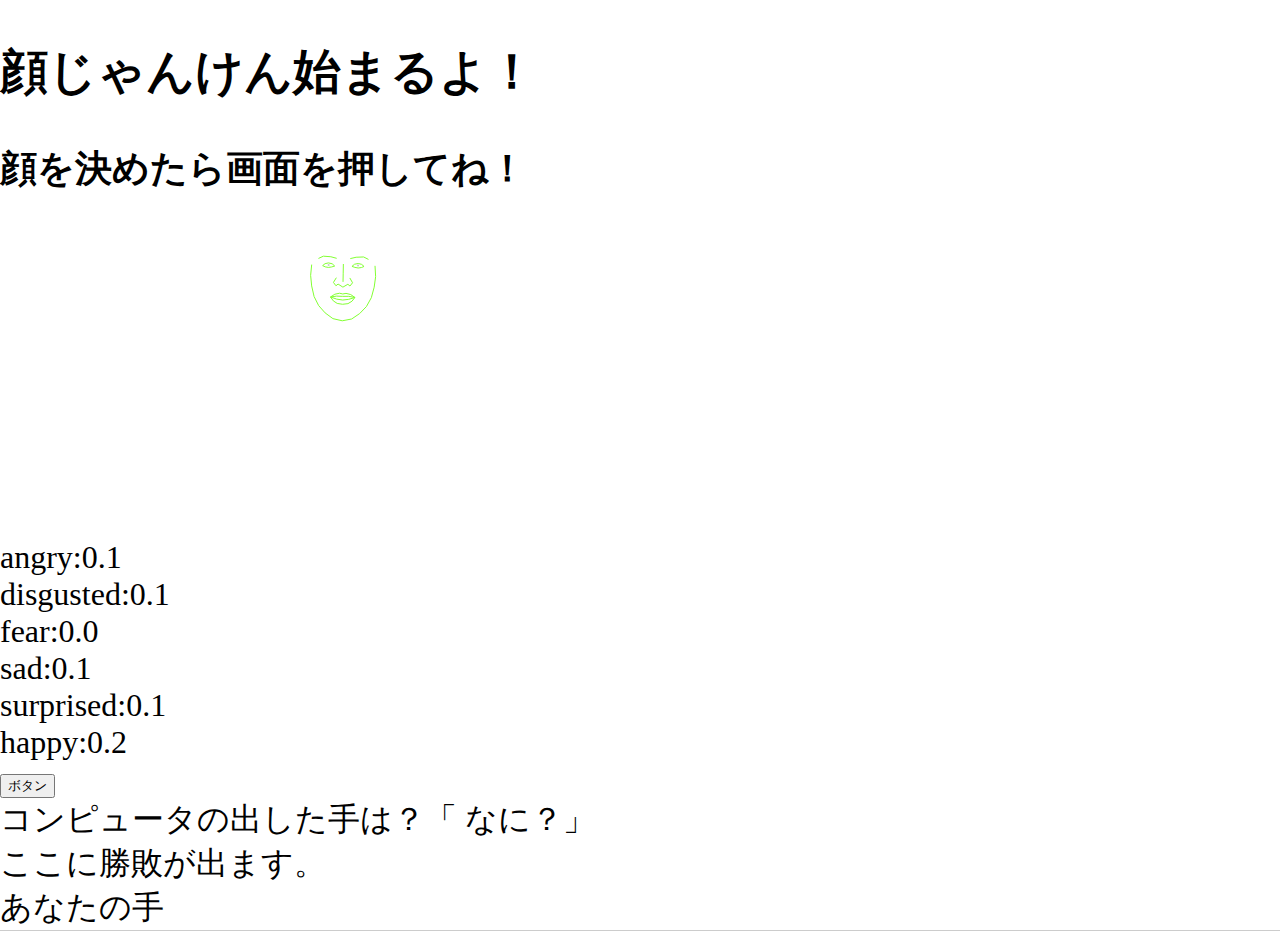
<file: face3/index.html>
<!DOCTYPE html>
<html lang="ja">

<head>
  <meta charset="utf-8">
  <meta name="viewport" content="width=device-width,initial-scale=1">
  <script src="js/jquery-2.1.3.min.js"></script>
  <link rel="stylesheet" href="css/sample.janken.t.m.css">
  <title>顔認識</title>
  <h2>顔じゃんけん始まるよ！</h2>
  <h3>顔を決めたら画面を押してね！</h3>
  <style>
    /* video 要素の上に canvas 要素をオーバーレイするための CSS */

    #container {
      /* コンテナ用の div について */
      position: relative;
      /* 座標指定を相対値指定にする */
    }

    #video {
      /* カメラ映像を流す video について */
      transform: scaleX(-1);
      /* 左右反転させる */
    }

    #canvas {
      /* 描画用の canvas について */
      transform: scaleX(-1);
      /* 左右反転させる */
      position: absolute;
      /* 座標指定を絶対値指定にして */
      left: 0;
      /* X座標を0に */
      top: 0;
      /* Y座標を0に */
    }
  </style>
</head>

<body>
  <div id="container">
    <!-- video の上に canvas をオーバーレイするための div 要素 -->
    <video id="video" width="400" height="300" autoplay></video>
    <!-- カメラ映像を流す video -->
    <canvas id="canvas" width="400" height="300"></canvas>
    <!-- 重ねて描画する canvas -->
  </div>
  <div id="dat"></div>
  <div id="result_face_data_1"></div>

  <main>
    <!--<ul>
      <li id="gu_btn">グー</li>
      <li id="cho_btn">チョキ</li>
      <li id="par_btn">パー</li>
    </ul>-->


    <button id="janken_btn">ボタン</button>
    <div>コンピュータの出した手は？「
      <span id="pc_hands">なに？</span>」</div>
    <div id="judgment">ここに勝敗が出ます。</div>
    <div id="yourhand">あなたの手</div>

  </main>

  <!-- 撮影用のボタン　ここはvideoポーズで止める -->


  <!-- データ表示用 div 要素 -->


  <!-- clmtrackr 関連ファイルの読み込み -->
  <!-- clmtrackr 関連ファイルの読み込み -->
  <script src="clmtrackr.js"></script>
  <!-- clmtrackr のメインライブラリの読み込み -->
  <script src="model_pca_20_svm_emotion.js"></script>
  <!-- ★顔モデル（※1）の読み込み -->
  <script src="emotionClassifier.js"></script>
  <!-- ★感情を分類する外部関数の読み込み -->
  <script src="emotionModel.js"></script>
  <!-- ★感情モデル（※2）の読み込み -->

  <!-- clmtrackr のメインライブラリの読み込み -->
  <script src="model_pca_20_svm_emotion.js"></script>
  <!-- 顔モデル（※）の読み込み -->
  <script src="emotionClassifier.js"></script>
  <script src="emotionModel.js"></script>

  <script>
    //oneerrorを導入！
    /*onerror = errorHandler
    document.write("このサイトへようこそ"); 
    function errorHandler(message, url, line) {
      out = "すみません、エラーが発生しました。";

      out += "エラー:" + message + "\n";
      out += "URL:" + url + "\n";
      out += "行：" + line + "\n\n";
      alert(out);
      return true;
    };*/

    // もろもろの準備
    var video = document.getElementById("video"); // video 要素を取得
    var canvas = document.getElementById("canvas"); // canvas 要素の取得
    var context = canvas.getContext("2d"); // canvas の context の取得
    // var video_btn = document.getElementById("video-btn"); //★Videoボタンの取得
    //var btn_status = 0; //★ボタンは最初はoff

    //画面クリックで再生・ポーズ（★この部分は付け足し）
    /*video_btn.addEventListener("click", function () {
      if (btn_status === 0) {
        video.play();
        btn_status = 1;
      } else {
        video.pause();
        btn_status = 0;
      }
    });*/


    //ここから追加の記述
    //表情データから、グー・チョキ・パーを判定
    function decisionHand(emo) {
      if (!emo) return;

      let angry = emo[0].value;
      let sad = emo[3].value;
      let happy = emo[5].value;
      let maxEmo = Math.max(angry, sad, happy);
      if (angry == maxEmo) {
        return "グー";
      } else if (sad == maxEmo) {
        return "チョキ";
      } else if (happy == maxEmo) {
        return "パー";
      };
    };

    // getUserMedia によるカメラ映像の取得
    var media = navigator.mediaDevices.getUserMedia({ // メディアデバイスを取得
      video: {
        facingMode: "user"
      }, // カメラの映像を使う（スマホならインカメラ）
      audio: false // マイクの音声は使わない
    });
    media.then((stream) => { // メディアデバイスが取得できたら
      video.src = window.URL.createObjectURL(stream); // video 要素にストリームを渡す
    });

    // clmtrackr の開始
    var tracker = new clm.tracker(); // tracker オブジェクトを作成
    tracker.init(pModel); // tracker を所定のフェイスモデル（※）で初期化
    tracker.start(video); // video 要素内でフェイストラッキング開始

    // 感情分類の開始
    var classifier = new emotionClassifier(); // ★emotionClassifier オブジェクトを作成
    classifier.init(emotionModel); // ★classifier を所定の感情モデル（※2）で初期化

    let hand;
    let emotion = 1;
    // let emotion2;
    let count = 0;

    // 描画ループ
    function drawLoop() {
      requestAnimationFrame(drawLoop); // drawLoop 関数を繰り返し実行
      var positions = tracker.getCurrentPosition(); // 顔部品の現在位置の取得
      var parameters = tracker.getCurrentParameters(); // ★現在の顔のパラメータを取得
      emotion = classifier.meanPredict(parameters); // ★そのパラメータから感情を推定して emotion に結果を入れる
      // emotion2 = emotion;
      // console.log('ここ：', emotion);
      showEmotionData(emotion); // データの表示
      hand = decisionHand(emotion);

      context.clearRect(0, 0, canvas.width, canvas.height); // canvas をクリア
      tracker.draw(canvas); // canvas にトラッキング結果を描画
    }
    drawLoop(); // drawLoop 関数をトリガー


    //★描画ループのキャンセル（一旦この内容でも消えなくなった）
    (function () {
      var cancelAnimationFrame = window.cancelAnimationFrame || 　　　　　　　　　　　　　　　　　　　window.mozcancelAnimationFrame ||
        　window.webkitcancelAnimationFrame || 　　　　　　　　　　　　　　　　　　　window.mscancelAnimationFrame;
      window.cancelAnimationFrame = cancelAnimationFrame;
    })();

    //cancelanimationframeで停止する=>Drawloop関数に引き渡す。
    //localstrageに数字を保存する
    //「じゃんけんをする」ボタンを押すとその時点でのデータをとってlocalstrageに入れる


    //感情データの表示
    function showEmotionData(emo) {
      var str = "";
      for (var i = 0; i < emo.length; i++) {
        str += emo[i].emotion + ":" +
          emo[i].value.toFixed(1) + "<br>";
      }
      var dat = document.getElementById("dat");
      dat.innerHTML = str;
    }


    //結果の表示
    function showBattleresult() {
      let result = "";
      for (var i = 1; i <= 3; i++) {
        var json = localStorage.getItem(i);
        console.log(json);
        result += `${i}回線<br />`
        result += getEmotionData(JSON.parse(json));
        result += "<br />"
      }
      document.getElementById("results").innerHTML = result;
    }
    /* function onoff_func(obj, flag) 
    {
     obj.html(flag ? "ture" : "false");
   obj.unbind("click").click(function () {
      obj.html(flag ? "false" : "ture");
      obj.unbind("click").click(function () {
       onoff_func(obj, flag);
      });
   });
  }
  let table = $("<table>");
  for (var i = 0; i < 10; ++i)*/

    // 即時関数外した
    $(function () {

      //id属性名を変数に保持
      let pc = "pc_hands";
      let jud = "judgment";
      //判定
      let win = "勝ち";
      let def = "負け";
      let drw = "引き分け";
      //手
      let cho = "チョキ";
      let guu = "グー";
      let par = "パー";


      //ボタンをクリックしたらその時点の顔の位置座標の保存。
      $("#janken_btn").on("click", function () {
        console.log("あなたの手",hand);
        count++;
        localStorage.setItem("Emo", count, JSON.stringify(emotion));
        console.log('count!!!', count);
        console.log('emotion!!', emotion);
        console.log('その時の顔のデータ',localStorage.getItem("emotion" + count));
        if (hand == "チョキ") {
          let rand = Math.floor(Math.random() * 3);
          if (rand == 0) {
            $("#pc_hands").html(guu);
            $("#judgment").html(def);
          }
          if (rand == 1) {
            $("#pc_hands").html(cho);
            $("#judgment").html(drw);
          }
          if (rand == 2) {
            $("#pc_hands").html(par);
            $("#judgment").html(win);
          }
        } else if (hand == "グー") {
          let rand = Math.floor(Math.random() * 3);
          if (rand == 0) {
            $("#pc_hands").html(guu);
            $("#judgment").html(drw);
          }
          if (rand == 1) {
            $("#pc_hands").html(cho);
            $("#judgment").html(win);
          }
          if (rand == 2) {
            $("#pc_hands").html(par);
            $("#judgment").html(def);
          }
        } else if (hand == "パー") {
          let rand = Math.floor(Math.random() * 3);
          if (rand == 0) {
            $("#pc_hands").html(guu);
            $("#judgment").html(win);
          }
          if (rand == 1) {
            $("#pc_hands").html(cho);
            $("#judgment").html(def);
          }
          if (rand == 2) {
            $("#pc_hands").html(par);
            $("#judgment").html(drw);
          }
        }
        if (count == 3) {
          showBattleresult();
        }
      });
    });
    /*$("#janken_btn").on("click", function () {
      let result = document.getElementById("dat");
      result.innerHTML
      console.log(result.innerHTML);
      localStorage.setItem("result_face_data_1",result.innerHTML)
    });*/

    /*if(hand == "cho"){
      let rand = Math.floor(Math.random()*3);
      if (rand == par){
        let rand = Math.floor(Math.random()*3);
        if (rand == 0){
          $("#pc_hands").html(guu);
          $("#judgment").html(def);
          console.log(rand);
        }if(rand == 1){
          $("#pc_hands").html(cho);
          $("#judgment").html(drw);
        }if(rand == 2){
          $("#pc_hands").html(par);
          $("#judgment").html(win);
        };
      }};

      /*$("#cho_btn").on("click", function () {
        //randには[0,1,2]の数値 1つが代入される（重要：clickの中に書くこと）
        //0=グー（負け）
        console.log("cho_btn");
        let rand = Math.floor(Math.random() * 3);
        if (rand == 0) {
          $("#pc_hands").html(guu);
          $("#judgment").html(def);
        }
        //1=チョキ（引き分け）
        if (rand == 1) {
          $("#pc_hands").html(cho);
          $("#judgment").html(drw);
        }
        //2=パー（勝ち）
        if (rand == 2) {
          $("#pc_hands").html(par);
          $("#judgment").html(win);
        }
      });
      //グーをクリックしたら
      $("#gu_btn").on("click", function () {
        //randには[0,1,2]の数値1つが代入される（重要：clickの中に書くこと）
        //0＝グー（引き分け）
        console.log("gu_btn");
        let rand = Math.floor(Math.random() * 3);
        if (rand == 0) {
          $("#pc_hands").html(guu);
          $("#judgment").html(drw);
        }
        //1=チョキ（勝ち）
        if (rand == 1) {
          $("#pc_hands").html(cho);
          $("#judgment").html(win);
        }
        if (rand == 2) {
          $("#pc_hands").html(par);
          $("#judgment").html(def);
        }
      });
      //パーをクリックしたら
      $("#par_btn").on("click", function () {
        let rand = Math.floor(Math.random() * 3);
        if (rand == 0) {
          $("#pc_hands").html(guu);
          $("#judgment").html(win);
        }
        if (rand == 1) {
          $("#pc_hands").html(cho);
          $("#judgment").html(def);
        }
        if (rand == 2) {
          $("#pc_hands").html(par);
          $("#judgment").html(drw);
        }
      });
    });

    //ボタンをクリックしたらその時点の顔の位置座標の取り出し。
    /*$("#janken_btn").on("click", function () {
      let result = document.getElementById("dat");
      result.innerHTML
      console.log(result.innerHTML);
      localStorage.setItem("result_face_data_1",result.innerHTML)
    });*/

    //配列/オブジェクト->JSON文字列変換
    //let json_text = result.innerHTML
    //console.log(json_text);
  </script>
</body>

</html>
</file>
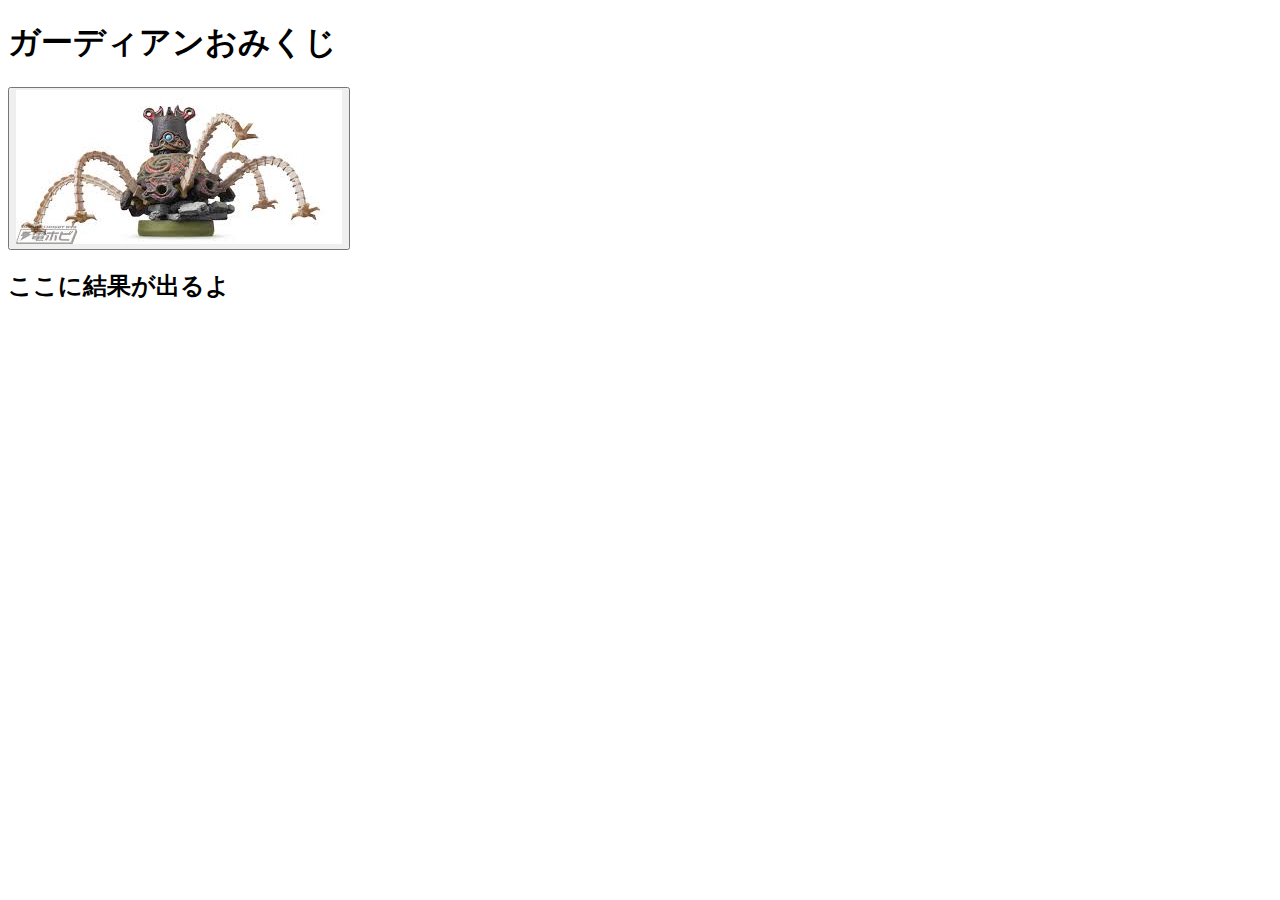
<file: face3/omikuji.html>
<!DOCTYPE html>
<html lang="en">

<head>
    <meta charset="UTF-8">
    <meta name="viewport" content="width=device-width, initial-scale=1.0">
    <meta http-equiv="X-UA-Compatible" content="ie=edge">
    <title>Document</title>

</head>

<body>
    <div id="rand"></div>
    <h1>ガーディアンおみくじ</h1>
    <div id="main_content" tite="まほまほ"></div>
    <button id="gardian_btn">
        <img src="img/gardean.jpeg" alt="gardian_btn">
    </button>
    <div id="result" title="結果">
        <h2>ここに結果が出るよ</h2>
    </div>
    <script>
        var result = document.getElementById("result");
        console.log(result);
        var btn = document.querySelector("#gardian_btn");
        btn.onclick = function (e) {
          var n = 5;
          var rand = Math.floor(Math.random() * n + 1);
          console.log(rand);
          // var rand = 1;
          if (rand == 1) {
              result.innerHTML = "大吉";
          } else if (rand == 2) {
              result.innerHTML = "小吉";
          } else if (rand == 3) {
              result.innerHTML = "小吉";
          } else if (rand == 4) {
              result.innerHTML = "小吉";
          } else {
              result.innerHTML = "凶";
          }
        };
    </script>
</body>

</html>
</file>
<file: face3/css/sample.janken.t.m.css>
body{
    margin:0;
    padding:0;
    text-align:left;
    font-size: 32px;
}
header{
    background-color: #fff;
    border-bottom: 1px solid #ccc;
    text-align: center;
}
main{
    border-bottom:1px solid #ccc;
}
footer{
    background-color: #fff;
    border-bottom:1px solid #ccc;
    text-align: center;
}
p{
    font-size:200%;
    text-align: center;
    border-bottom:1px solid #fff;
    height:200px;
}
ul{
    padding: 0;
    border-top: 1px solid #000000;
    display:table;  /* 定義 */
    table-layout: fixed;
    width:100%;
}
li{
    list-style-type:none;
    border: 1px solid #666;
    background-color: #FFF;
    display:table-cell;  /* 定義 */
    cursor: pointer;
}
li:hover{
    background: #0066CC;
    color:#fff;
}
</file>
